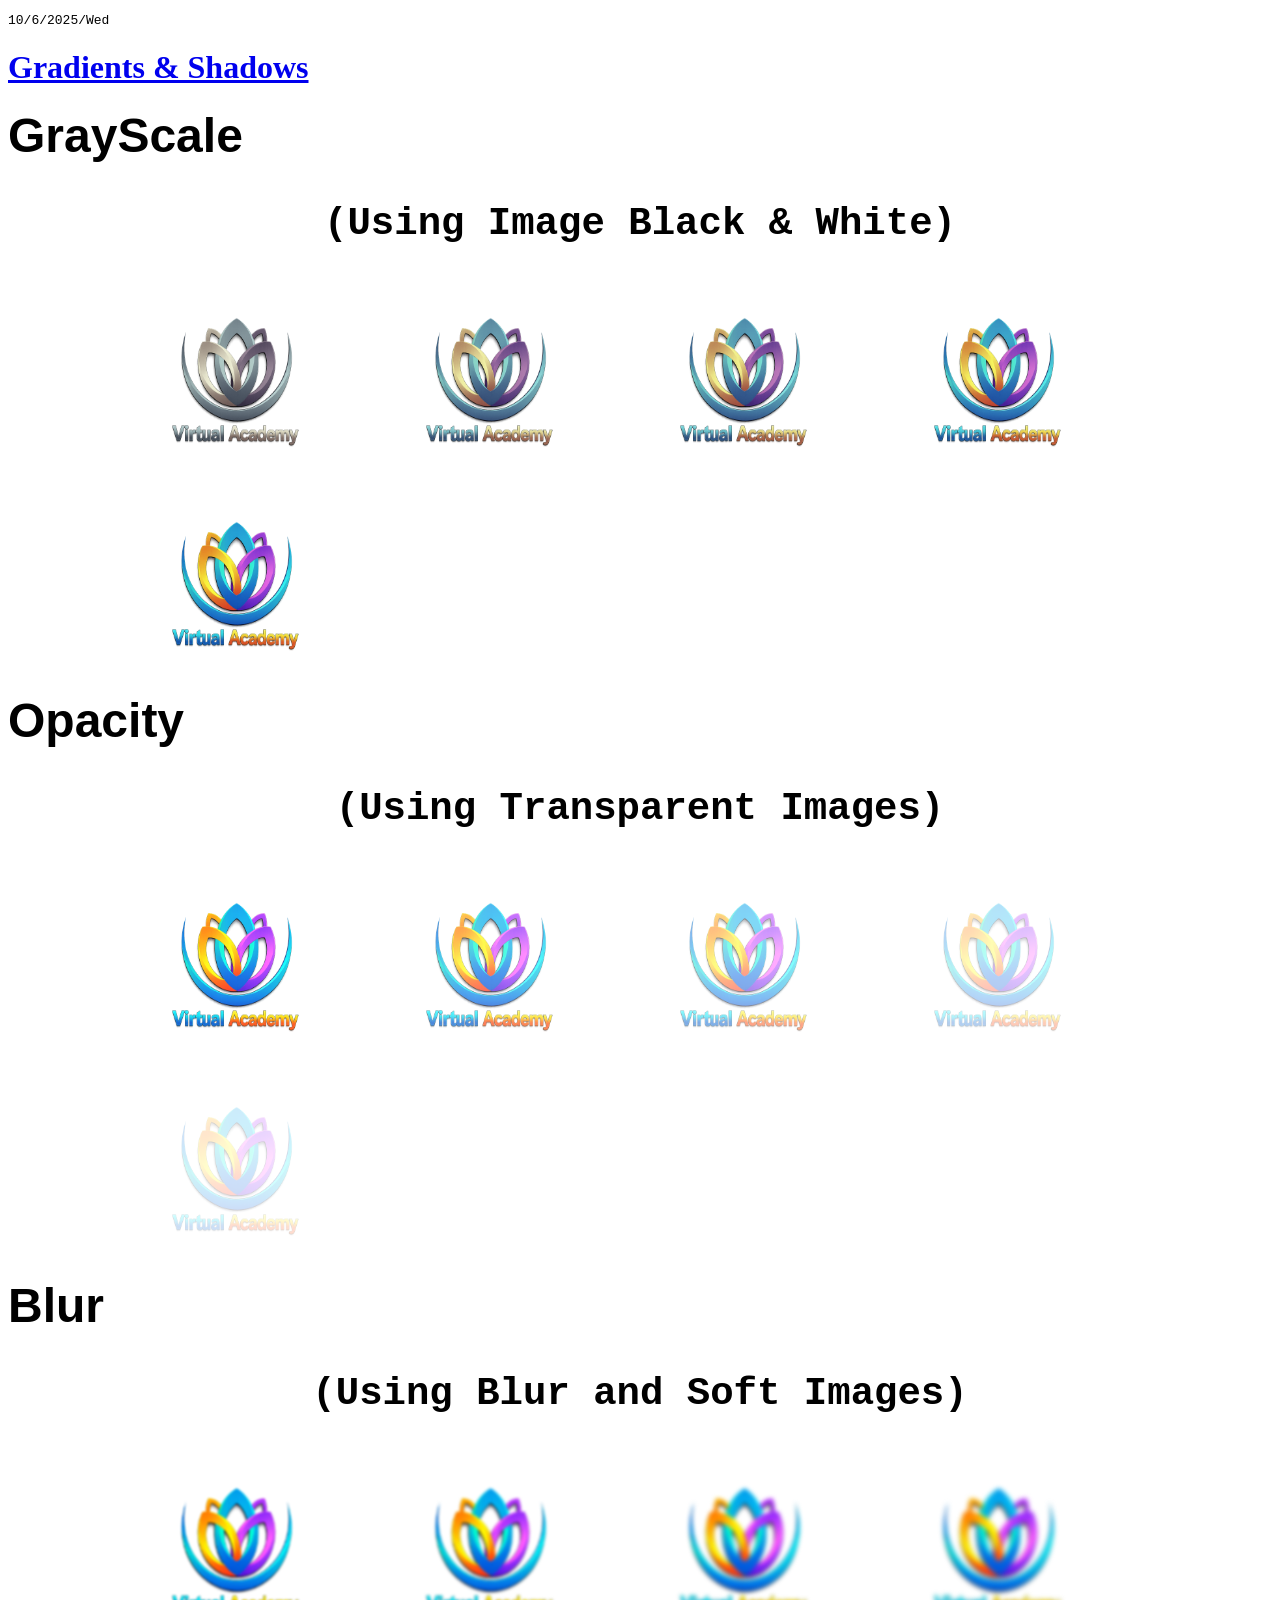
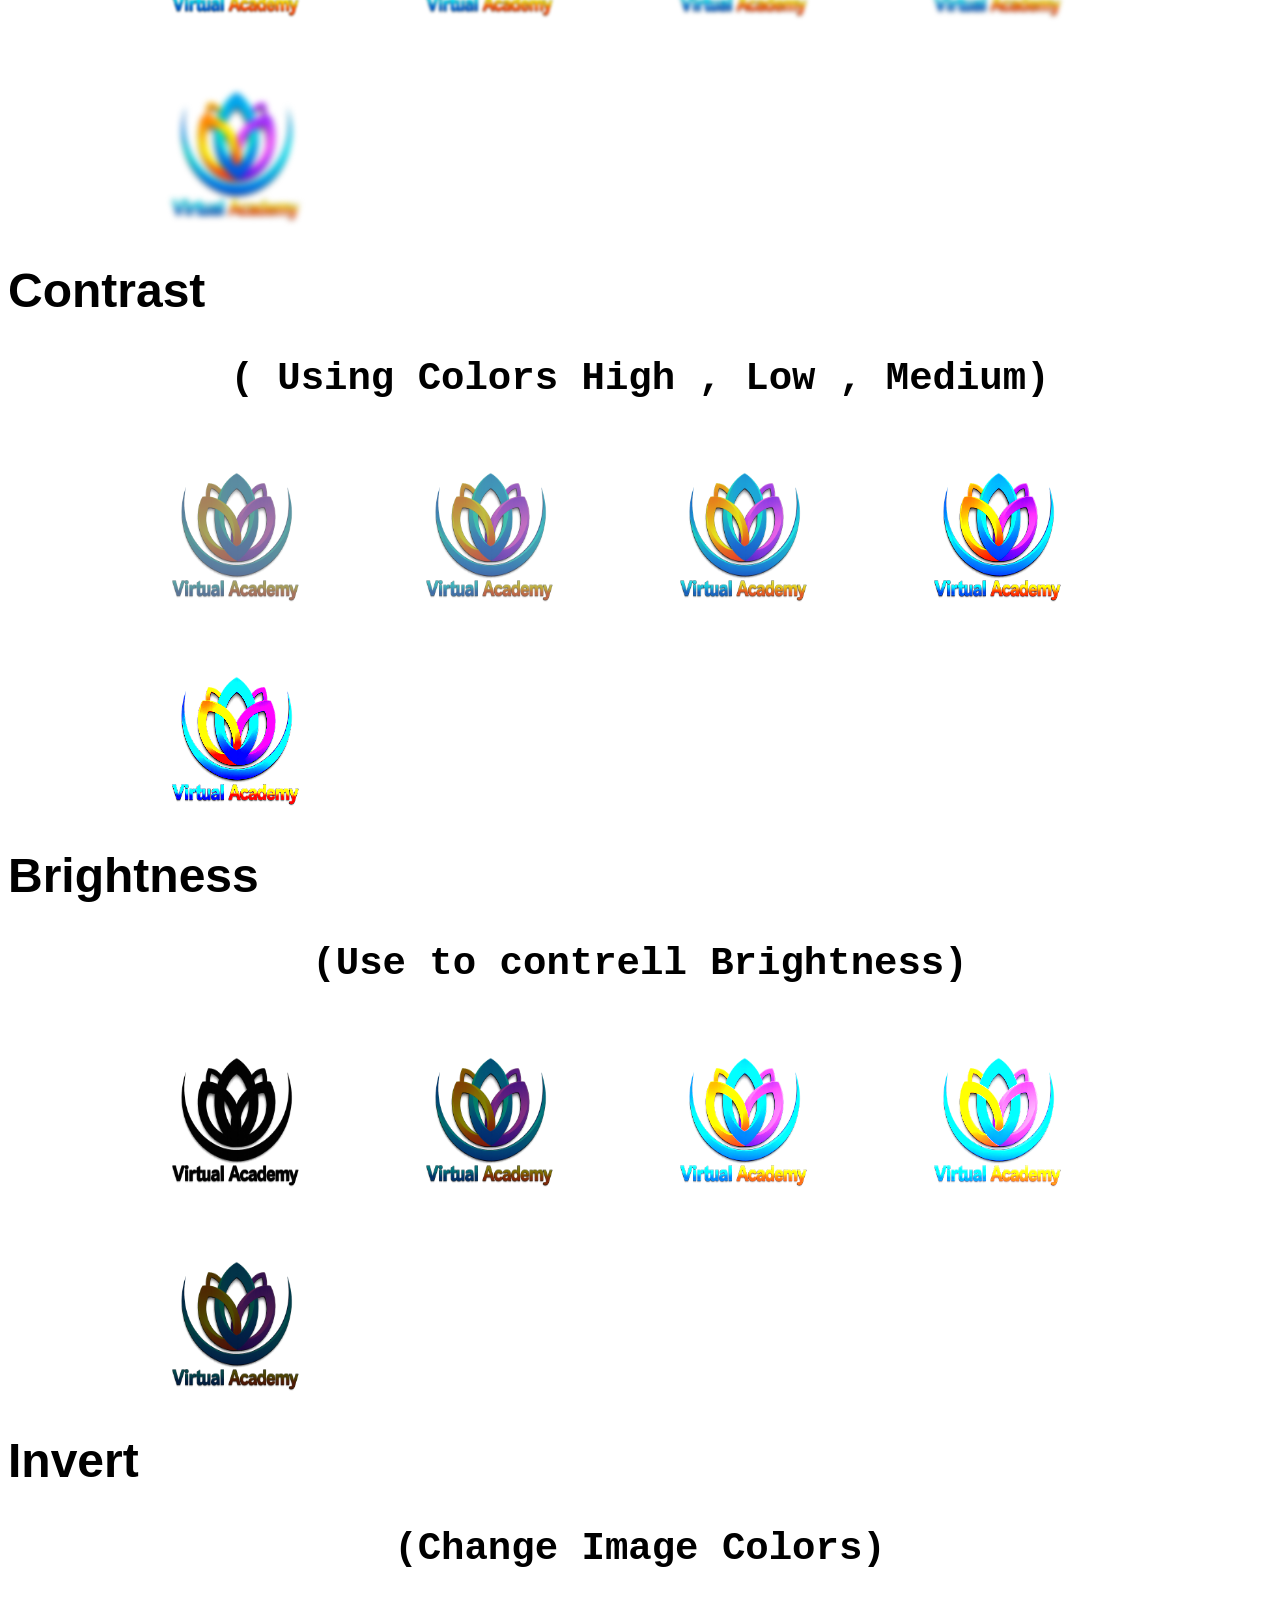
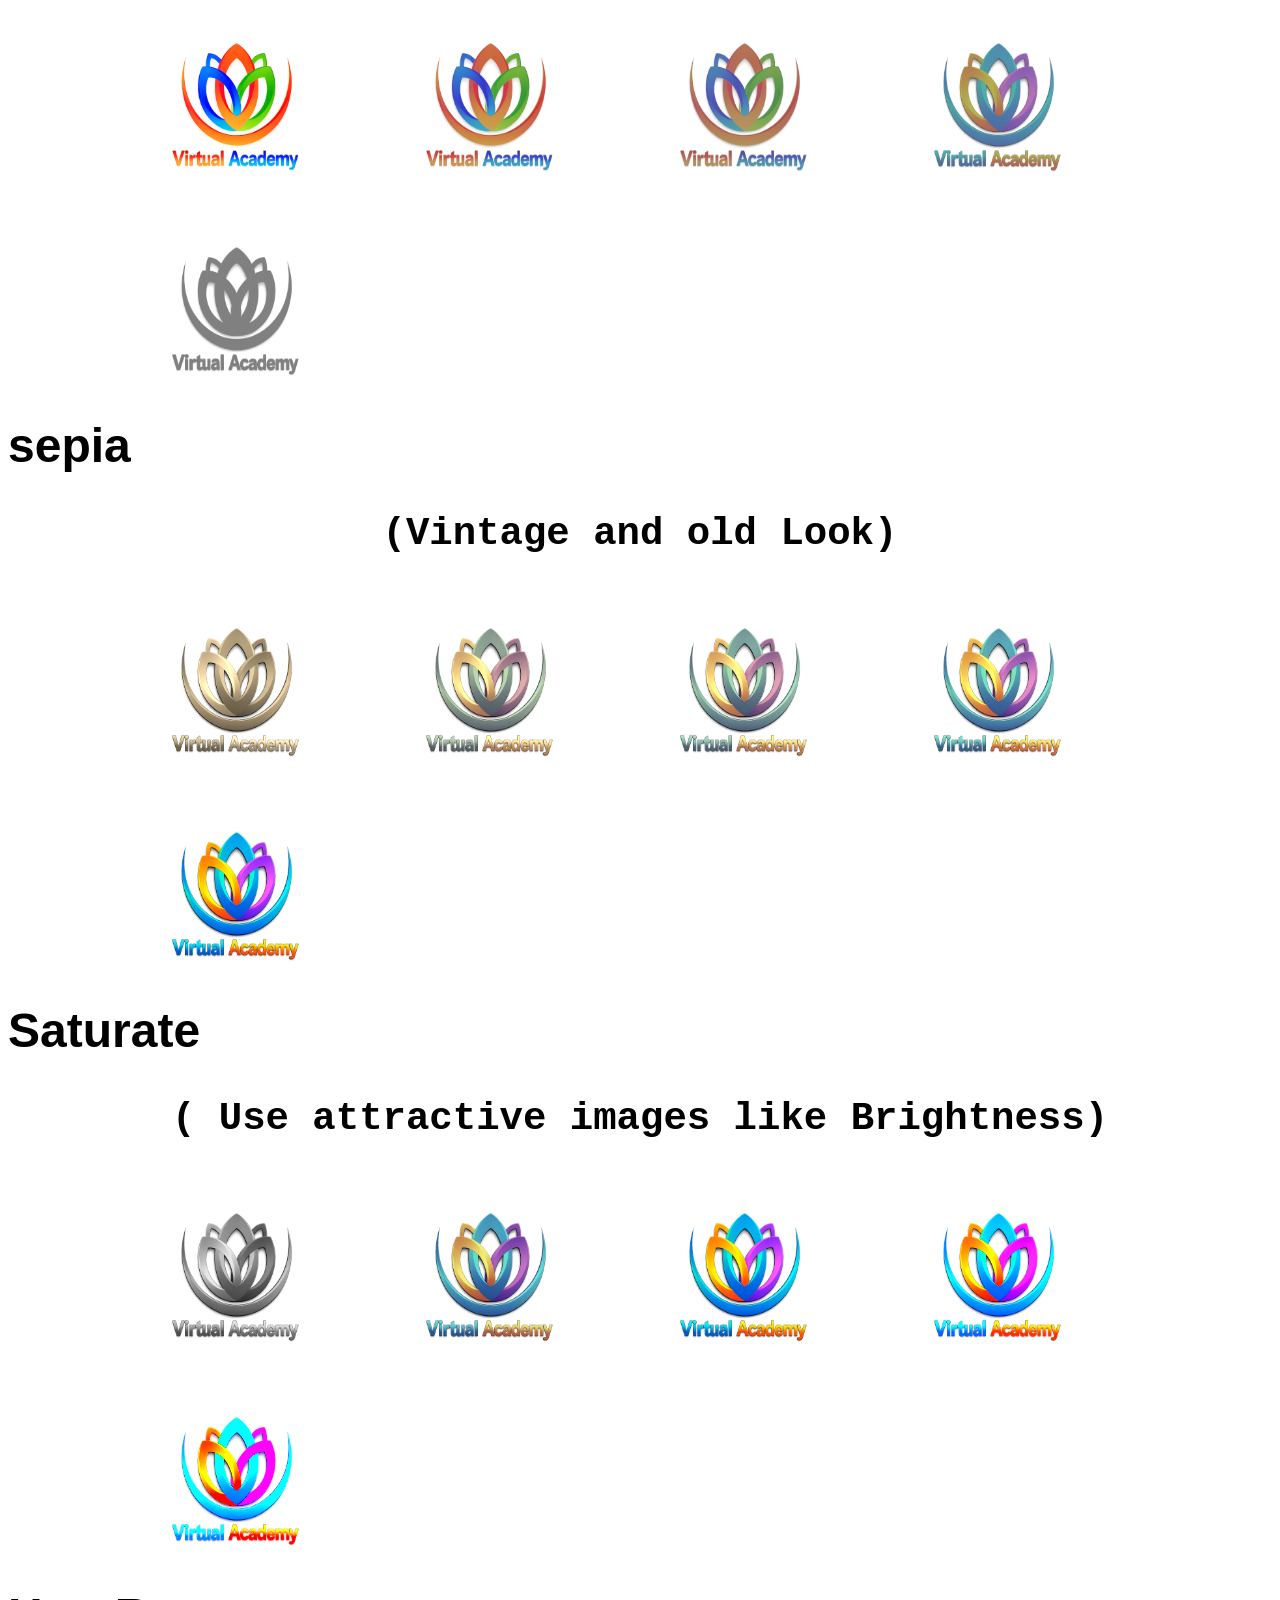
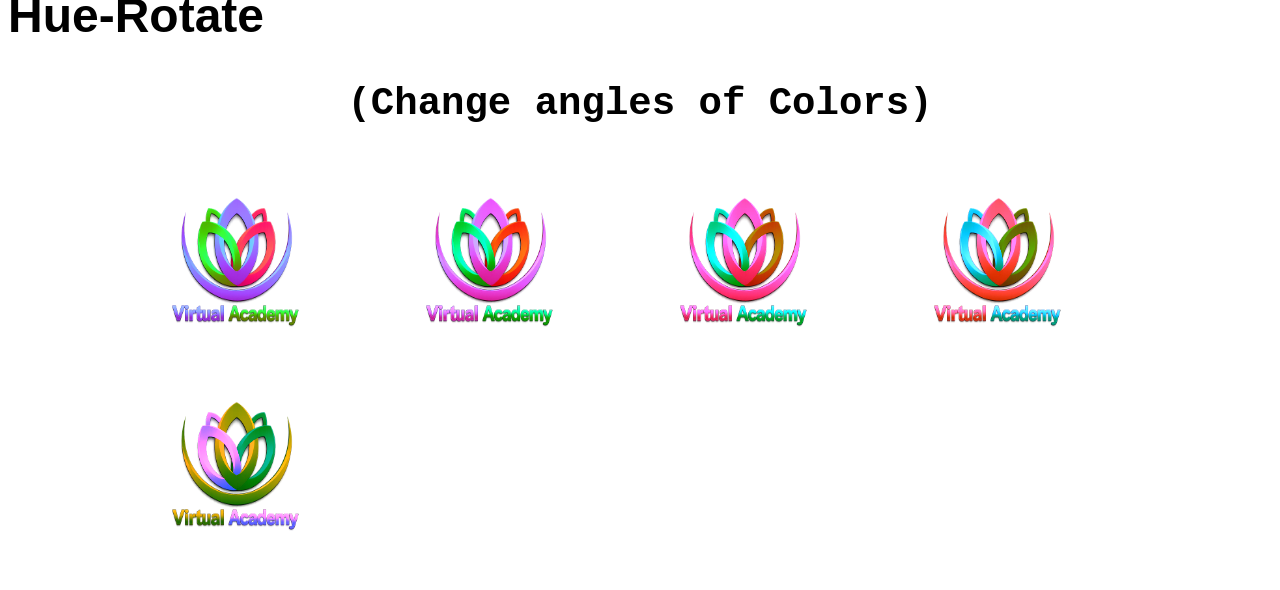
<file: filter.html>
<!DOCTYPE html>
<html lang="en">
<head>
    <meta charset="UTF-8">
    <meta name="viewport" content="width=device-width, initial-scale=1.0">
    <title>Filters</title>
    <link rel="stylesheet" href="./style.css">
</head>
<body>
    <pre>10/6/2025/Wed</pre>
    <h1><a href="./index.html" >Gradients & Shadows</a></h1>
    <label for="Grayscale" id="label-1"> GrayScale <pre>(Using Image Black & White)</pre></label>
    <section class="grayscale">
        <img src="./assets/images/logo.png" alt="image" id="G-1">
        <img src="./assets/images/logo.png" alt="image" id="G-2">
        <img src="./assets/images/logo.png" alt="image" id="G-3">
        <img src="./assets/images/logo.png" alt="image" id="G-4">
        <img src="./assets/images/logo.png" alt="image" id="G-5">
        
    </section>
    <label for="opacity" id="label-1"> Opacity <pre>(Using Transparent Images)</pre></label>
    <section class="grayscale">
        <img src="./assets/images/logo.png" alt="image" id="O-1">
        <img src="./assets/images/logo.png" alt="image" id="O-2">
        <img src="./assets/images/logo.png" alt="image" id="O-3">
        <img src="./assets/images/logo.png" alt="image" id="O-4">
        <img src="./assets/images/logo.png" alt="image" id="O-5">
        
    </section>
    <label for="Grayscale" id="label-1"> Blur <pre>(Using Blur and Soft Images)</pre></label>
    <section class="grayscale">
        <img src="./assets/images/logo.png" alt="image" id="b-1">
        <img src="./assets/images/logo.png" alt="image" id="b-2">
        <img src="./assets/images/logo.png" alt="image" id="b-3">
        <img src="./assets/images/logo.png" alt="image" id="b-4">
        <img src="./assets/images/logo.png" alt="image" id="b-5">
        
    </section>
     </section>
    <label for="contrast" id="label-1"> Contrast <pre>( Using Colors High , Low , Medium)</pre></label>
    <section class="grayscale">
        <img src="./assets/images/logo.png" alt="image" id="c-1">
        <img src="./assets/images/logo.png" alt="image" id="c-2">
        <img src="./assets/images/logo.png" alt="image" id="c-3">
        <img src="./assets/images/logo.png" alt="image" id="c-4">
        <img src="./assets/images/logo.png" alt="image" id="c-5">
        
    </section>
     <label for="brightness" id="label-1"> Brightness <pre>(Use to contrell Brightness)</pre></label>
    <section class="grayscale">
        <img src="./assets/images/logo.png" alt="image" id="B-1">
        <img src="./assets/images/logo.png" alt="image" id="B-2">
        <img src="./assets/images/logo.png" alt="image" id="B-3">
        <img src="./assets/images/logo.png" alt="image" id="B-4">
        <img src="./assets/images/logo.png" alt="image" id="B-5">
        
    </section>
    <label for="invert" id="label-1"> Invert <pre>(Change Image Colors)</pre></label>
    <section class="grayscale">
        <img src="./assets/images/logo.png" alt="image" id="i-1">
        <img src="./assets/images/logo.png" alt="image" id="i-2">
        <img src="./assets/images/logo.png" alt="image" id="i-3">
        <img src="./assets/images/logo.png" alt="image" id="i-4">
        <img src="./assets/images/logo.png" alt="image" id="i-5">
        
    </section>
     <label for="sepia" id="label-1"> sepia <pre>(Vintage and old Look)</pre></label>
    <section class="grayscale">
        <img src="./assets/images/logo.png" alt="image" id="s-1">
        <img src="./assets/images/logo.png" alt="image" id="s-2">
        <img src="./assets/images/logo.png" alt="image" id="s-3">
        <img src="./assets/images/logo.png" alt="image" id="s-4">
        <img src="./assets/images/logo.png" alt="image" id="s-5">
        
    </section>
     <label for="Saturate" id="label-1">Saturate <pre>( Use attractive images like Brightness)</pre></label>
    <section class="grayscale">
        <img src="./assets/images/logo.png" alt="image" id="S-1">
        <img src="./assets/images/logo.png" alt="image" id="S-2">
        <img src="./assets/images/logo.png" alt="image" id="S-3">
        <img src="./assets/images/logo.png" alt="image" id="S-4">
        <img src="./assets/images/logo.png" alt="image" id="S-5">
        
    </section>
 <label for="Saturate" id="label-1">Hue-Rotate <pre>(Change angles of Colors)</pre></label>
    <section class="grayscale">
        <img src="./assets/images/logo.png" alt="image" id="h-1">
        <img src="./assets/images/logo.png" alt="image" id="h-2">
        <img src="./assets/images/logo.png" alt="image" id="h-3">
        <img src="./assets/images/logo.png" alt="image" id="h-4">
        <img src="./assets/images/logo.png" alt="image" id="h-5">
        
    </section>

</body>
</html>
</file>
<file: style.css>
#lg1{
    background-color: black;
    width: 300px;
    height: 200px;
    text-align: center;
    color: white;
    padding-top: 100px;
    font-size: xx-large;
    border-radius: 20px;

    margin-bottom: 50px;
background-image: linear-gradient(white, rgb(113, 173, 113) ,rgb(29, 29, 215),white);
/* box-shadow:7px 7px  rgb(21, 233, 233); */
}
#lg2{
    background-color: black;
    width: 300px;
    height: 200px;
    text-align: center;
    color: white;
        font-size: xx-large;
border-radius: 20px;

    padding-top: 100px;
    margin-left: 350px;
    margin-top: -348px;
    background-image: linear-gradient(to left, red , orange,yellow,green,blue,violet);
/* box-shadow: 0px 0px 20px 10px rgb(19, 242, 242); */
}
#lg3{
   background-color: black;
    width: 300px;
    height: 200px;
    text-align: center;
    color: white;
        font-size: xx-large;
color: white;
    padding-top: 100px;
    margin-left: 700px;
    margin-top: -300px;
    background-image: linear-gradient(to left top,blue ,aqua, yellow);
/* box-shadow: 1px 5px 20px  5px rgb(221, 41, 161); */
border-radius: 20px;
}
#lg4{
   
 background-color: black;
    width: 300px;
    height: 200px;
    text-align: center;
    color: white;
        font-size: xx-large;
        color: black;
        border-radius: 20px;



    padding-top: 100px;
    margin-left: 1050px;
    margin-top: -300px;
    background-image: linear-gradient(120deg, blue,lightblue,orange,pink,yellow,aqua,lightblue,blue);
/* box-shadow: 1px 8px 20px  20px rgb(41, 191, 221); */

}

.section-2{
    margin-top: 300px;
}
#Rl1{
background-color: black;
    width: 300px;
    height: 200px;
    text-align: center;
    padding-top: 100px;
    margin-bottom: 50px;
    color: black;
    border-radius: 20px;

font-family: arial;
background-image: radial-gradient(white  ,rgb(52, 226, 52),rgb(25, 25, 241),white);
}
#Rl2{
background-color: black;
    width: 300px;
    height: 200px;
    text-align: center;
    color: white;
    border-radius: 20px;

    padding-top: 100px;
    margin-left: 350px;
    margin-top: -348px;
    font-family: arial;
    background-image:radial-gradient(circle 70px,rgb(228, 244, 16),rgb(7, 176, 243))


}
#Rl3{
background-color: black;
    width: 300px;
    height: 200px;
    text-align: center;
    color: white;
    border-radius: 20px;

    padding-top: 100px;
    margin-left: 700px;
    margin-top: -302px;
    font-family: arial;
        background-image:radial-gradient(ellipse 120px 80px ,red,rgb(175, 175, 211))



}
#Rl4{
background-color: black;
    width: 300px;
    height: 200px;
    text-align: center;
    border-radius: 20px;

    color: white;
    padding-top: 100px;
    margin-left: 1100px;
    margin-top: -300px;
    font-family: arial;
    background-image:radial-gradient(yellow,orange ,red , maroon)


}
.box-shadow{
    margin-bottom: 100px;
    background-image: url(./asset/images/img-2/about.png);
    height: 400px;
    margin-top: 100px;
}
#shadow-1{
    width: 200px;
    height: 150px;
background-image: linear-gradient(white,rgb(186, 186, 220),white);
    border: 1px solid burlywood;
    margin-top: 100px;
   margin-left: 0px;
   border-radius: 20px;
   box-shadow: 3px 3px rgb(17, 227, 227);
padding-top: 30px;
padding-left: 30px;
font-size: xx-large;
font-family: arial;
font-weight: 900;
color: rgb(94, 93, 93);
}
#shadow-2{
    width: 200px;
    height: 150px;
background-image: linear-gradient(white,rgb(229, 212, 180),white);
    border: 1px solid burlywood;
    margin-top: 100px;
   margin-left: 250px;
   border-radius: 20px;
   margin-top: -180px;
   box-shadow: 4px 4px 10px rgb(24, 246, 246);
   padding-top: 30px;
padding-left: 30px;
font-size: xx-large;
font-family: arial;
font-weight: 900;
color: rgb(94, 93, 93);


}
#shadow-3{
    width: 200px;
    height: 150px;
background-image: linear-gradient(white,rgb(156, 232, 232),white);
box-shadow: 0px 0px 20px rgb(227, 246, 60);
    border: 1px solid burlywood;
    margin-top: 100px;
   margin-left: 500px;
   border-radius: 20px;
   margin-top: -180px;
   padding-top: 30px;
padding-left: 30px;
font-size: xx-large;
font-family: arial;
font-weight: 900;
color: rgb(94, 93, 93);


}
#shadow-4{
    width: 200px;
    height: 150px;
background-image: linear-gradient(white,rgb(182, 248, 182),white);
    border: 1px solid burlywood;
    margin-top: 100px;
    box-shadow: 0px 0px 20px 5px rgb(76, 245, 76);
   margin-left: 760px;
   border-radius: 20px;
   margin-top: -180px;
   padding-top: 30px;
padding-left: 30px;
font-size: xx-large;
font-family: arial;
font-weight: 900;
color: rgb(94, 93, 93);


}
#shadow-5{
    width: 200px;
    height: 150px;
/* background-image: linear-gradient(white,rgb(248, 182, 237),white); */
    border: 1px solid burlywood;
    margin-top: 100px;
   margin-left: 1010px;
   border-radius: 20px;
   margin-top: -180px;
   background-color: white;
   box-shadow: inset 10px 0px 50px rgb(255, 255, 0), inset 0px 15px 50px rgb(0, 255, 255);
   padding-top: 30px;
padding-left: 30px;
font-size: xx-large;
font-family: arial;
font-weight: 900;
color: rgb(94, 93, 93);


}
#shadow-6{
    width: 200px;
    height: 150px;
/* background-image: linear-gradient(white,rgb(248, 198, 182),white); */
   background-color: white;    
   border: 1px solid burlywood;
   margin-top: 100px;
   margin-left: 1260px;
   border-radius: 20px;
   margin-top: -182px;
   box-shadow: inset 0px 0px 30px black;
   padding-top: 30px;
padding-left: 30px;
font-size: xx-large;
font-family: arial;
font-weight: 900;
color: rgb(94, 93, 93);


}
.drop-shadow{
    margin-bottom: 100px;
    background-image: url(./asset/images/img-2/about.png);
    height: 400px;
}
#D-shadow-1{
     width: 200px;
    height: 150px;
background-image: linear-gradient(white,rgb(186, 186, 220),white);
    border: 1px solid burlywood;
    margin-top: 100px;
   margin-left: 0px;
   border-radius: 20px;
padding-top: 30px;
padding-left: 30px;
font-size: xx-large;
font-family: arial;
font-weight: 900;
color: rgb(94, 93, 93);
   filter:drop-shadow(3px 3px  rgb(24, 246, 246)) ;

}
#D-shadow-2{
    width: 200px;
    height: 150px;
background-image: linear-gradient(white,rgb(229, 212, 180),white);
    border: 1px solid burlywood;
    margin-top: 100px;
   margin-left: 250px;
   border-radius: 20px;
   margin-top: -180px;
   padding-top: 30px;
padding-left: 30px;
font-size: xx-large;
font-family: arial;
font-weight: 900;
color: rgb(94, 93, 93);
filter: drop-shadow(3px 3px 10px rgb(24,246,246));


}
#D-shadow-3{
    width: 200px;
    height: 150px;
background-image: linear-gradient(white,rgb(156, 232, 232),white);
    border: 1px solid burlywood;
    margin-top: 100px;
   margin-left: 500px;
   border-radius: 20px;
   margin-top: -180px;
   padding-top: 30px;
padding-left: 30px;
font-size: xx-large;
font-family: arial;
font-weight: 900;
color: rgb(94, 93, 93);
filter: drop-shadow( 0px 0px 20px rgb(227, 246, 60));



}
#D-shadow-4{
    width: 200px;
    height: 150px;
background-image: linear-gradient(white,rgb(182, 248, 182),white);
    border: 1px solid burlywood;
    margin-top: 100px;
   margin-left: 760px;
   border-radius: 20px;
   margin-top: -180px;
   padding-top: 30px;
padding-left: 30px;
font-size: xx-large;
font-family: arial;
font-weight: 900;
color: rgb(94, 93, 93);
filter: drop-shadow(5px 5px 10px rgb(0, 217, 255) )


}
#D-shadow-5{
    width: 200px;
    height: 150px;
/* background-image: linear-gradient(white,rgb(248, 182, 237),white); */
    border: 1px solid burlywood;
    margin-top: 100px;
   margin-left: 1010px;
   border-radius: 20px;
   margin-top: -180px;
   background-color: white;
   padding-top: 30px;
padding-left: 30px;
font-size: xx-large;
font-family: arial;
font-weight: 900;
color: rgb(94, 93, 93);
filter: drop-shadow(0px 0px 15px yellow);


}
#D-shadow-6{
    width: 200px;
    height: 150px;
/* background-image: linear-gradient(white,rgb(248, 198, 182),white); */
   background-color: white;    
   border: 1px solid burlywood;
   margin-top: 100px;
   margin-left: 1260px;
   border-radius: 20px;
   margin-top: -182px;
   padding-top: 30px;
padding-left: 30px;
font-size: xx-large;
font-family: arial;
font-weight: 900;
color: rgb(94, 93, 93);
filter: drop-shadow(1px 1px 20px indigo);


}
#lbl-1{
    font-family: arial;
    font-size: xx-large;
    font-weight: 800;
}
#lbl-2{
    font-family: arial;
    font-size: xx-large;
    font-weight: 800;
}#lbl-3{
    font-family: arial;
    font-size: xx-large;
    font-weight: 800;
}#lbl-4{
    font-family: arial;
    font-size: xx-large;
    font-weight: 800;
}
/* start Filters Section */
.grayscale{
padding-left: 100px;
}
#label-1{
  font-family: arial;
  font-size: xxx-large;
  font-weight:900 ;
  text-align: center;
  margin-bottom: 50px;
}
#G-1{

  width: 250px;
  height: 200px;
  filter: grayscale(0.9);

}
#G-1:hover{

  width: 250px;
  height: 200px;
  filter: grayscale(0);
  border: 2px solid rgb(37, 253, 253);
}

#G-2{

  width: 250px;
  height: 200px;
  filter: grayscale(0.7);
}
#G-2:hover{

  width: 250px;
  height: 200px;
  filter: grayscale(0);
  border: 2px solid rgb(37, 253, 253);
}
#G-3{

  width: 250px;
  height: 200px;
  filter: grayscale(60%);
}
#G-3:hover{

  width: 250px;
  height: 200px;
  filter: grayscale(0);
  border: 2px solid rgb(37, 253, 253);
}
#G-4{

  width: 250px;
  height: 200px;
  filter: grayscale(40%);
}
#G-4:hover{

  width: 250px;
  height: 200px;
  filter: grayscale(0);
  border: 2px solid rgb(37, 253, 253);
}
#G-5{

  width: 250px;
  height: 200px;
  filter: grayscale(25%);
}
#G-5:hover{

  width: 250px;
  height: 200px;
  filter: grayscale(0);
  border: 2px solid rgb(37, 253, 253);
}
/* opacity section */
#O-1{

  width: 250px;
  height: 200px;
  filter: opacity(0.9);

}
#O-1:hover{

  width: 250px;
  height: 200px;
    filter: opacity(0.2);
  border: 2px solid rgb(37, 253, 253);

}

#O-2{

  width: 250px;
  height: 200px;
  filter: opacity(0.7);
}
#O-2:hover{

  width: 250px;
  height: 200px;
   border: 2px solid rgb(37, 253, 253);
filter: opacity(0.2);
}
#O-3{

  width: 250px;
  height: 200px;
  filter: opacity(50%);
}
#O-3:hover{

  width: 250px;
  height: 200px;
    border: 2px solid rgb(37, 253, 253);
filter: opacity(0.8);
  
}
#O-4{

  width: 250px;
  height: 200px;
  filter: opacity(30%);
}
#O-4:hover{

  width: 250px;
  height: 200px;
    border: 2px solid rgb(37, 253, 253);
filter: opacity(0.7);
 
}
#O-5{

  width: 250px;
  height: 200px;
  filter: opacity(20%);
}
#O-5:hover{

  width: 250px;
  height: 200px;
  border: 2px solid rgb(37, 253, 253);
  filter: opacity(100%);
}
/* Blur */
#b-1{

  width: 250px;
  height: 200px;
filter: blur(1px);
}
#b-1:hover{

  width: 250px;
  height: 200px;
filter: blur(0px);
   border: 2px solid rgb(37, 253, 253);


}

#b-2{

  width: 250px;
  height: 200px;
  filter: blur(1.5px);
}
#b-2:hover{

  width: 250px;
  height: 200px;
   border: 2px solid rgb(37, 253, 253);
   filter: blur(0px);
}
#b-3{

  width: 250px;
  height: 200px;
  filter: blur(2px);

}
#b-3:hover{

  width: 250px;
  height: 200px;
    border: 2px solid rgb(37, 253, 253);
       filter: blur(0px);

}
#b-4{

  width: 250px;
  height: 200px;
  filter: blur(2.5px);
}
#b-4:hover{

  width: 250px;
  height: 200px;
    border: 2px solid rgb(37, 253, 253);
      filter: blur(0px);

}
#b-5{

  width: 250px;
  height: 200px;
  filter: blur(3px);
}
#b-5:hover{

  width: 250px;
  height: 200px;
  border: 2px solid rgb(37, 253, 253);
       filter: blur(0px);

}
/* contrast */
#c-1{

  width: 250px;
  height: 200px;
  filter: contrast(0.3);
}
#c-1:hover{

  width: 250px;
  height: 200px;
   border: 2px solid rgb(37, 253, 253);
  filter: contrast(100%);


}

#c-2{

  width: 250px;
  height: 200px;
  filter: contrast(0.5);
}
#c-2:hover{

  width: 250px;
  height: 200px;
   border: 2px solid rgb(37, 253, 253);
     filter: contrast(100%);

}
#c-3{

  width: 250px;
  height: 200px;
  filter: contrast(0.8);

}
#c-3:hover{

  width: 250px;
  height: 200px;
    border: 2px solid rgb(37, 253, 253);
  filter: contrast(100%);

}
#c-4{

  width: 250px;
  height: 200px;
  filter: contrast(1.5);
}
#c-4:hover{

  width: 250px;
  height: 200px;
    border: 2px solid rgb(37, 253, 253);
  filter: contrast(100%);

}
#c-5{

  width: 250px;
  height: 200px;
  filter: contrast(4);
}
#c-5:hover{

  width: 250px;
  height: 200px;
  border: 2px solid rgb(37, 253, 253);
  filter: contrast(100%);

}


/* Brightness */
#B-1{

  width: 250px;
  height: 200px;
  filter: brightness(0);
}
#B-1:hover{

  width: 250px;
  height: 200px;
   border: 2px solid rgb(37, 253, 253);
  filter: brightness(1);


}

#B-2{

  width: 250px;
  height: 200px;
    filter: brightness(50%);

}
#B-2:hover{

  width: 250px;
  height: 200px;
   border: 2px solid rgb(37, 253, 253);
  filter: brightness(1);

}
#B-3{

  width: 250px;
  height: 200px;
  filter: brightness(1.5);

}
#B-3:hover{

  width: 250px;
  height: 200px;
    border: 2px solid rgb(37, 253, 253);
  filter: brightness(1);

}
#B-4{

  width: 250px;
  height: 200px;
    filter: brightness(2);

}
#B-4:hover{

  width: 250px;
  height: 200px;
    border: 2px solid rgb(37, 253, 253);
  filter: brightness(1);

}
#B-5{

  width: 250px;
  height: 200px;
    filter: brightness(0.3);

}
#B-5:hover{

  width: 250px;
  height: 200px;
  border: 2px solid rgb(37, 253, 253);
  filter: brightness(1);

}

/* Invert */

#i-1{

  width: 250px;
  height: 200px;
  filter: invert(1);
}
#i-1:hover{

  width: 250px;
  height: 200px;
   border: 2px solid rgb(37, 253, 253);
filter: invert(0);

}

#i-2{

  width: 250px;
  height: 200px;
  filter: invert(0.8);

}
#i-2:hover{

  width: 250px;
  height: 200px;
   border: 2px solid rgb(37, 253, 253);
filter: invert(0);


}
#i-3{

  width: 250px;
  height: 200px;
  filter: invert(70%);

}
#i-3:hover{

  width: 250px;
  height: 200px;
    border: 2px solid rgb(37, 253, 253);
filter: invert(0);

}
#i-4{

  width: 250px;
  height: 200px;
  filter: invert(30%);

}
#i-4:hover{

  width: 250px;
  height: 200px;
    border: 2px solid rgb(37, 253, 253);
filter: invert(0);

}
#i-5{

  width: 250px;
  height: 200px;
  filter: invert(50%);

}
#i-5:hover{

  width: 250px;
  height: 200px;
  border: 2px solid rgb(37, 253, 253);
filter: invert(0);

}

/* sepia */
#s-1{

  width: 250px;
  height: 200px;
  filter: sepia(1);
}
#s-1:hover{

  width: 250px;
  height: 200px;
   border: 2px solid rgb(37, 253, 253);
filter: sepia(0);

}

#s-2{

  width: 250px;
  height: 200px;
  filter: sepia(0.8);

}
#s-2:hover{

  width: 250px;
  height: 200px;
   border: 2px solid rgb(37, 253, 253);
filter: sepia(0);


}
#s-3{

  width: 250px;
  height: 200px;
  filter: sepia(70%);

}
#s-3:hover{

  width: 250px;
  height: 200px;
    border: 2px solid rgb(37, 253, 253);
filter: sepia(0);

}
#s-4{

  width: 250px;
  height: 200px;
  filter: sepia(50%);

}
#s-4:hover{

  width: 250px;
  height: 200px;
    border: 2px solid rgb(37, 253, 253);
filter: sepia(0);

}
#s-5{

  width: 250px;
  height: 200px;
  filter: sepia(0%);

}
#s-5:hover{

  width: 250px;
  height: 200px;
  border: 2px solid rgb(37, 253, 253);
filter: sepia(1);

}


/* Saturate */
#S-1{

  width: 250px;
  height: 200px;
  filter: saturate(0);
}
#S-1:hover{

  width: 250px;
  height: 200px;
   border: 2px solid rgb(37, 253, 253);
filter: saturate(3);

}

#S-2{

  width: 250px;
  height: 200px;
  filter: saturate(0.5);

}
#S-2:hover{

  width: 250px;
  height: 200px;
   border: 2px solid rgb(37, 253, 253);
filter: saturate(200%);


}
#S-3{

  width: 250px;
  height: 200px;
  filter: saturate(1);

}
#S-3:hover{

  width: 250px;
  height: 200px;
    border: 2px solid rgb(37, 253, 253);
filter: saturate(400%);

}
#S-4{

  width: 250px;
  height: 200px;
  filter: saturate(2);

}
#S-4:hover{

  width: 250px;
  height: 200px;
    border: 2px solid rgb(37, 253, 253);
filter: saturate(7);

}
#S-5{

  width: 250px;
  height: 200px;
  filter: saturate(5);

}
#S-5:hover{

  width: 250px;
  height: 200px;
  border: 2px solid rgb(37, 253, 253);
filter: saturate(10);

}
/* Hue -rotate */
#h-1{

  width: 250px;
  height: 200px;
  filter: hue-rotate(60deg)
}
#h-1:hover{

  width: 250px;
  height: 200px;
   border: 2px solid rgb(37, 253, 253);
filter: hue-rotate(150deg);

}

#h-2{

  width: 250px;
  height: 200px;
  filter: hue-rotate(90deg);

}
#h-2:hover{

  width: 250px;
  height: 200px;
   border: 2px solid rgb(37, 253, 253);
filter: hue-rotate(150deg);


}
#h-3{

  width: 250px;
  height: 200px;
filter: hue-rotate(120deg);

}
#h-3:hover{

  width: 250px;
  height: 200px;
    border: 2px solid rgb(37, 253, 253);
filter: hue-rotate(150deg);

}
#h-4{

  width: 250px;
  height: 200px;
filter: hue-rotate(150deg);

}
#h-4:hover{

  width: 250px;
  height: 200px;
    border: 2px solid rgb(37, 253, 253);
filter: hue-rotate(30deg);

  }
#h-5{

  width: 250px;
  height: 200px;
filter: hue-rotate(230deg);


}
#h-5:hover{

  width: 250px;
  height: 200px;
  border: 2px solid rgb(37, 253, 253);
filter: hue-rotate(150deg);

}
</file>
